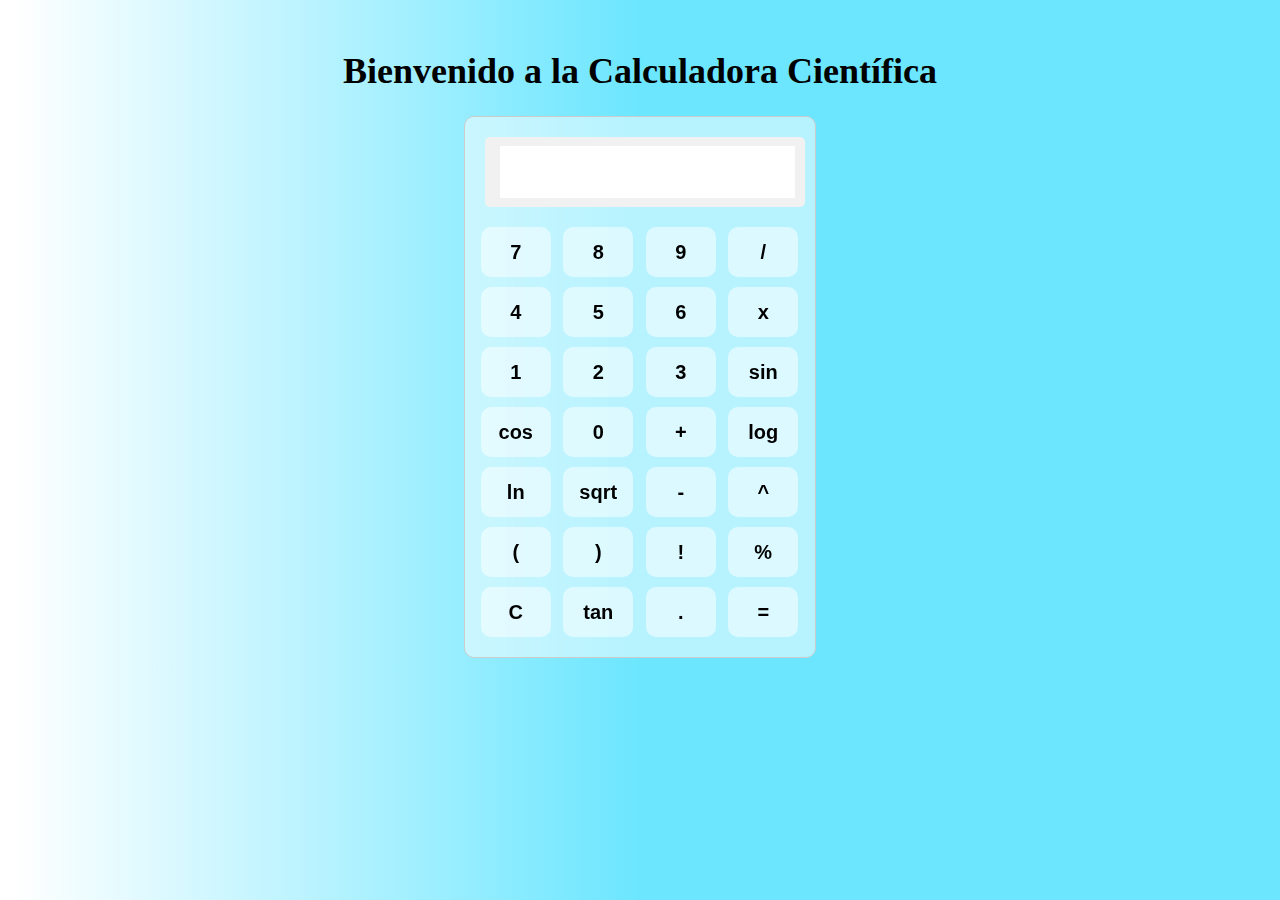
<file: calc cientifica/index.html>
<!DOCTYPE html>
<html>
<head>
  <title>Calculadora Científica</title>
<script src="https://code.jquery.com/jquery-3.6.0.min.js"></script>
<script src="https://code.jquery.com/jquery-3.6.0.min.js"></script>
  <link rel="stylesheet" type="text/css" href="styles.css">
</head>
<body>
  <div class="container">
    <h1 id="title">Bienvenido a la Calculadora Científica</h1>
  </div>
    
  <div class="calculator">
    <div class="screen">
      <input type="text" id="display" readonly>
    </div>
    <div class="buttons">
      <button class="button" value="7">7</button>
      <button class="button" value="8">8</button>
      <button class="button" value="9">9</button>
      <button class="button" value="/">/</button>
      <button class="button" value="4">4</button>
      <button class="button" value="5">5</button>
      <button class="button" value="6">6</button>
      <button class="button" value="*">x</button>
      <button class="button" value="1">1</button>
      <button class="button" value="2">2</button>
      <button class="button" value="3">3</button>
      <button class="button" value="sin">sin</button>
      <button class="button" value="cos">cos</button>
      <button class="button" value="0">0</button>

      <button class="button" value="+">+</button>
      <button class="button" value="log">log</button>
      <button class="button" value="ln">ln</button>
      <button class="button" value="sqrt">sqrt</button>
      <button class="button" value="-">-</button>
    
      <button class="button" value="^">^</button>
      <button class="button" value="(">(</button>
      <button class="button" value=")">)</button>
      <button class="button" value="!">!</button>
      <button class="button" value="%">%</button>
      <button class="button" value="C">C</button>
      <button class="button" value="tan">tan</button>
      
      <button class="button" value=".">.</button>
      <button class="button" value="=">=</button>
    </div>
  </div>
  <script>
$(document).ready(function() {
  var display = $('#display');

  $('.button').on('click', function() {
    var buttonValue = $(this).val();

    if (buttonValue === '=') {
      var equation = display.val();
      var result = eval(equation);
      display.val(result);
    } else if (buttonValue === 'C') {
      display.val('');
    } else if (buttonValue === 'sin') {
      var result = Math.sin(parseFloat(display.val()));
      display.val(result);
    } else if (buttonValue === 'cos') {
      var result = Math.cos(parseFloat(display.val()));
      display.val(result);
    } else if (buttonValue === 'log') {
      var result = Math.log10(parseFloat(display.val()));
      display.val(result);
    } else if (buttonValue === 'ln') {
      var result = Math.log(parseFloat(display.val()));
      display.val(result);
    } else if (buttonValue === 'sqrt') {
      var result = Math.sqrt(parseFloat(display.val()));
      display.val(result);
    } else {
      display.val(display.val() + buttonValue);
    }
  });
});

$(document).ready(function() {
  $('.button').on('click', function() {
    var button = $(this);
    var buttonValue = button.val();
    
    // Aplicar la clase al botón
    button.addClass('clicked');
    
    // Eliminar la clase después de 500ms (0.5 segundos)
    setTimeout(function() {
      button.removeClass('clicked');
    }, 500);
    
    // Resto de la lógica del botón
    // ...
  });
});

$(document).ready(function() {
  $('.button').on('mousedown', function() {
    $(this).addClass('clicked');
  });
  
  $('.button').on('mouseup', function() {
    $(this).removeClass('clicked');
  });
});
//maquina de escribir
$(document).ready(function() {
      var examples = [
        "Ejemplo 1",
        "Ejemplo 2",
        "Ejemplo 3"
      ];

      var titleAnimation = $("#title-animation");
      var currentIndex = 0;

      function animateTitle() {
        titleAnimation.text(examples[currentIndex]);
        currentIndex = (currentIndex + 1) % examples.length;
        setTimeout(animateTitle, 2000);
      }

      animateTitle();
    });

  </script>

  <script>
    
  </script>
</body>
</html>
</file>
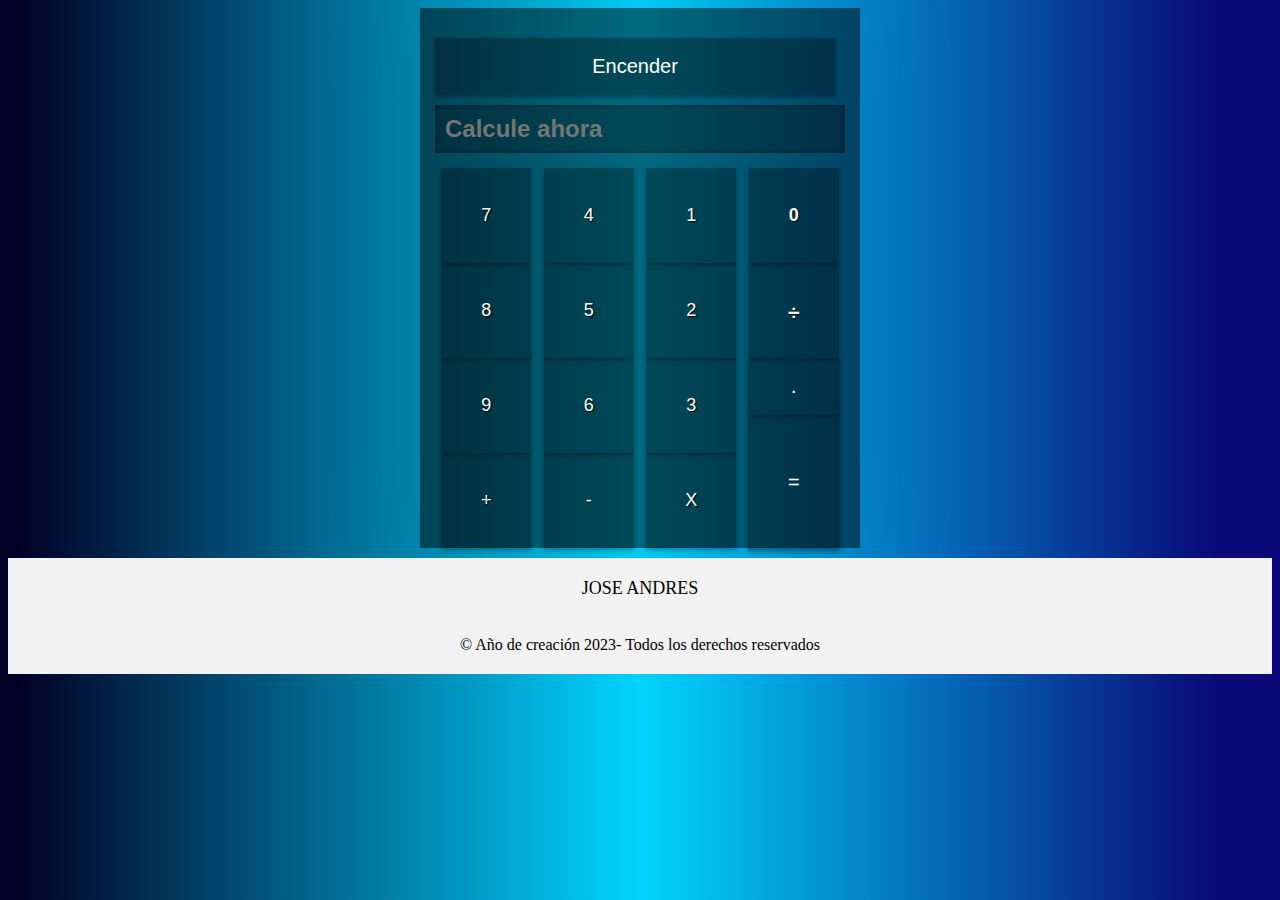
<file: calculadora.html>
<!DOCTYPE html>
<html>
<head>
  <title>Calculadora</title>
  <link rel="stylesheet" type="text/css" href="stilos.css">
 
</head>

<link rel="stylesheet" href="https://cdnjs.cloudflare.com/ajax/libs/font-awesome/5.15.4/css/all.min.css" integrity="sha512-some_code" crossorigin="anonymous" />

<body>
  <div class="calculator">
    <button id="powerButton">Encender</button>
    <input id="display" type="text" readonly placeholder="Calcule ahora">
    <div class="buttons">
      <div class="row">
        <button class="number" data-value="7">7</button>
        <button class="number" data-value="8">8</button>
        <button class="number" data-value="9">9</button>
        <button class="operator"data-value="+">+</button>
      </div>
      <div class="row">
        <button class="number" data-value="4">4</button>
        <button class="number" data-value="5">5</button>
        <button class="number" data-value="6">6</button>
        <button class="operator"data-value="-">-</button>
      </div>
      <div class="row">
        <button class="number"data-value="1">1</button>
        <button class="number"data-value="2">2</button>
        <button class="number"data-value="3">3</button>
        <button class="operator"data-value="*">X</button>
      </div>
      <div class="row">
        <button class="number"data-value="0"><b>0</b></button>
        <button class="operator" data-value="/"><h3>÷</h3></button>
        <button class="decimal"data-value=".">.</button>
        <button id="equals" data-value="=">=</button>
       
        
      </div>
    </div>
  </div>
  <footer>
    <div class="footer-content">
      <div class="footer-text">
     JOSE ANDRES 
      </div>
    
        <div class="social-icons">
            <a href="url_de_tu_perfil_de_facebook" target="_blank"><i class="fab fa-facebook"></i></a>
            <a href="url_de_tu_perfil_de_instagram" target="_blank"><i class="fab fa-instagram"></i></a>
            <a href="url_de_tu_perfil_de_github" target="_blank"><i class="fab fa-github"></i></a>
          </div>
          
    
    </div>
    <div class="copyright">
      &copy; Año de creación 2023- Todos los derechos reservados
    </div>
  </footer>
  <script>var display = document.getElementById('display');
    
    // Variable para almacenar la expresión a evaluar
    var expression = '';
    
    // Función para actualizar el valor en el display
    function updateDisplay(value) {
      expression += value;
      display.value = expression;
    }
    
    // Función para calcular el resultado
    function calculate() {
      try {
        var result = eval(expression);
        display.value = result;
        expression = ''; // Reiniciamos la expresión
      } catch (error) {
        display.value = 'Error';
        expression = ''; // Reiniciamos la expresión
      }
    }
    
    // Función para borrar el último carácter ingresado
    function deleteLastCharacter() {
      expression = expression.slice(0, -1);
      display.value = expression;
    }
    
    // Función para borrar el contenido del display
    function clearDisplay() {
      expression = '';
      display.value = '';
    }
    
    // Obtenemos la referencia a todos los botones
    var buttons = document.querySelectorAll('.buttons button');
    
    // Recorremos los botones y les agregamos el evento de clic
    buttons.forEach(function(button) {
      button.addEventListener('click', function() {
        var value = this.getAttribute('data-value');
    
        if (value === '=') {
          calculate();
        } else if (value === 'C') {
          clearDisplay();
        } else if (value === 'DEL') {
          deleteLastCharacter();
        } else {
          updateDisplay(value);
        }
      });
    });

    var powerButton = document.getElementById('powerButton');
var isCalculatorOn = false;

powerButton.addEventListener('click', function() {
  isCalculatorOn = !isCalculatorOn; // Cambia el estado del encendido/apagado

  if (isCalculatorOn) {
    powerButton.textContent = 'Apagar';
    enableCalculator();
  } else {
    powerButton.textContent = 'Encender';
    disableCalculator();
  }
});

function enableCalculator() {
  buttons.forEach(function(button) {
    button.disabled = false; // Habilita todos los botones
  });
}

function disableCalculator() {
  buttons.forEach(function(button) {
    button.disabled = true; // Deshabilita todos los botones
  });
}

disableCalculator();</script>
  <link rel="script" type="text/js" href="scipt.js">
 
</body>
</html>
</file>
<file: calc cientifica/styles.css>
.calculator {
    width: 310px;
    margin: 0 auto;
    padding: 20px;
    background-color: #f2f2f2;
    border: 1px solid #ccc;
    border-radius: 10px;
    display: grid;
    grid-template-rows: auto 1fr;
    grid-template-columns: repeat(4, 1fr);
    gap: 10px;
    height: 500px;
  }
  
  .screen {
    grid-row: 1;
    grid-column: 1 / 5;
    height: 50px;
    display: flex;
    justify-content: flex-end;
    align-items: center;
    padding: 10px;
    background-color: #fff;
    border-radius: 5px;
    font-size: 24px;
  }
  
  .buttons {
    grid-row: 2;
    grid-column: 1 / 5;
    display: grid;
    grid-template-columns: repeat(4, 1fr);
    gap: 10px;
    justify-items: center;
  }
  
  .button {
    width: 70px;
    height: 50px;
    font-size: 18px;
  }
  
  #display{
    height: 50px;
    width: 500px;
  }

  

    #display {
      width: 100%;
      height: 100%;
      border: none;
      font-size: 20px;
      text-align: right;
      padding-right: 10px;
      font-weight: bold;
      outline: none;
    }

    .calculator {
      text-align: center;
    }

    .buttons {
      display: grid;
      grid-template-columns: repeat(4, 1fr);
      grid-gap: 10px;
    }

    .button {
      width: 50px;
      height: 50px;
      font-size: 20px;
      font-weight: bold;
      border: none;
      background-color: #ccc;
      border-radius: 10px;
    }
    .screen {
        width: 300px;
        height: 50px;
        background-color: #f1f1f1;
        margin-bottom: 10px;
        display: flex;
        align-items: center;
        justify-content: center;
        
      }
  
      #display {
        width: 100%;
        height: 100%;
        border: none;
        font-size: 20px;
        text-align: right;
        margin-left: 5px;
        font-weight: bold;
        outline: none;
      }
  
      .calculator {
        text-align: center;
   
      }
  
      .buttons {
        display: grid;
        grid-template-columns: repeat(4, 1fr);
        grid-gap: 10px;
      }
  
      .button {
        width: 70px;
        height: 50px;
        font-size: 20px;
        font-weight: bold;
        border: none;
        background-color: #ccc;
        border-radius: 10px;
       margin-left:-11px ;
      }

      .button.clicked {
        background-color: green;
      }

      .button.clicked {
        transform: translateY(2px); 
      }

      
      #particles {
        position: fixed;
        top: 0;
        left: 0;
        width: 100%;
        height: 100%;
        z-index: -1;
      }
      body{background: rgb(2,0,36);
        background: linear-gradient(90deg, rgba(2,0,36,0) 1%, rgba(0,212,255,0.5746673669467788) 50%);}

        .calculator {
            backdrop-filter: blur(10px); /* Ajusta el valor para obtener el efecto deseado */
            background-color: rgba(255, 255, 255, 0.5); /* Ajusta los valores RGBA para obtener el nivel de transparencia deseado */
            /* Otros estilos de la calculadora */
          }
          
          .button {
            background-color: rgba(255, 255, 255, 0.5); /* Ajusta los valores RGBA para obtener el nivel de transparencia deseado */
            /* Otros estilos de los botones */
          }
           #title{
              font-family: 'Playfair Display', serif;
              font-size: 36px;
              font-weight: bold;
              text-align: center;
              margin-top: 50px;
            }
</file>
<file: stilos.css>
body{
    background: rgb(2,0,36);
background: linear-gradient(90deg, rgba(2,0,36,1) 1%, rgba(0,212,255,1) 50%, rgba(9,9,121,1) 95%);
}


.calculator {
  margin: 0 auto;
  background: rgba(0, 0, 0, 0.5);
  border: none;
  padding: 20px;
  text-align: center;
  font-family: 'Press Start 2P', cursive;
  box-shadow: 0px 0px 100px rgba(0, 0, 0, 0.10);
  width: 400px; /* Ancho de la calculadora */
  height: 500px;
}

#display {
  margin-left: -5px;
  width: calc(100% - 10px); /* Ajusta el ancho para tener en cuenta el padding */
  max-height: 100px; /* Limita la altura del display a 100px (ajusta según tus necesidades) */
  padding: 5px; /* Aplica un padding en lugar de un margen */
  overflow: hidden; 
  padding-top: 5px;
  margin-bottom: 15px;
  padding: 10px;
  font-size: 24px;
  background: rgba(0, 0, 0, 0.3);
  color: #fff;
  border: none;
  box-shadow: inset 0px 0px 4px rgba(0, 0, 0, 0.5);
  font-weight: bold;
}

.buttons {
    display: grid;
  grid-template-columns: repeat(4, 1fr);
  grid-gap: 10px;
  
  
}
button {
  transition: transform 0.2s;

}

button:active {
  transform: scale(0.95);
}

button {
    padding: 15px;
  font-size: 20px;
  width: 100%;
  background: rgba(0, 0, 0, 0.3);
  color: #fff;
  border: 2px solid transparent;
  box-shadow: 0px 2px 4px rgba(0, 0, 0, 0.3);
}

button:hover {
    background: rgba(0, 0, 0, 0.6);
}
#powerButton{ font-family: 'Common Pixel', sans-serif;
margin: 10px;
margin-left: -5px;}
/* Estilo de Pixel Art para números y letras */
button.number,
button.operator {
    font-family: 'Common Pixel', sans-serif;
                                                
  font-size: 18px;
  text-shadow: 1px 1px 1px #000;
  width: 90px; 
  height:95px;
  margin: auto;
}
.calculator {
  /* Resto de los estilos */
}

#display {
  /* Resto de los estilos */
 
}

.display-on {
  background-color: #a53434;
  color: #b71010;
}

.display-off {
  background-color: #2c1ec5;
  color: #190f9e;
}


#equals{
    height: 135px;
}
 
footer {
  background-color: #f2f2f2;
  padding: 20px;
  text-align: center;
  margin-top: 10px;
}

.footer-text {
  font-size: 18px;
  margin-bottom: 10px;
}

.social-icons {
  font-size: 24px;
}

.social-icons a {
  color: #333;
  margin-right: 10px;
}

.social-icons a:hover {
  color: #e91e63;
}
</file>
